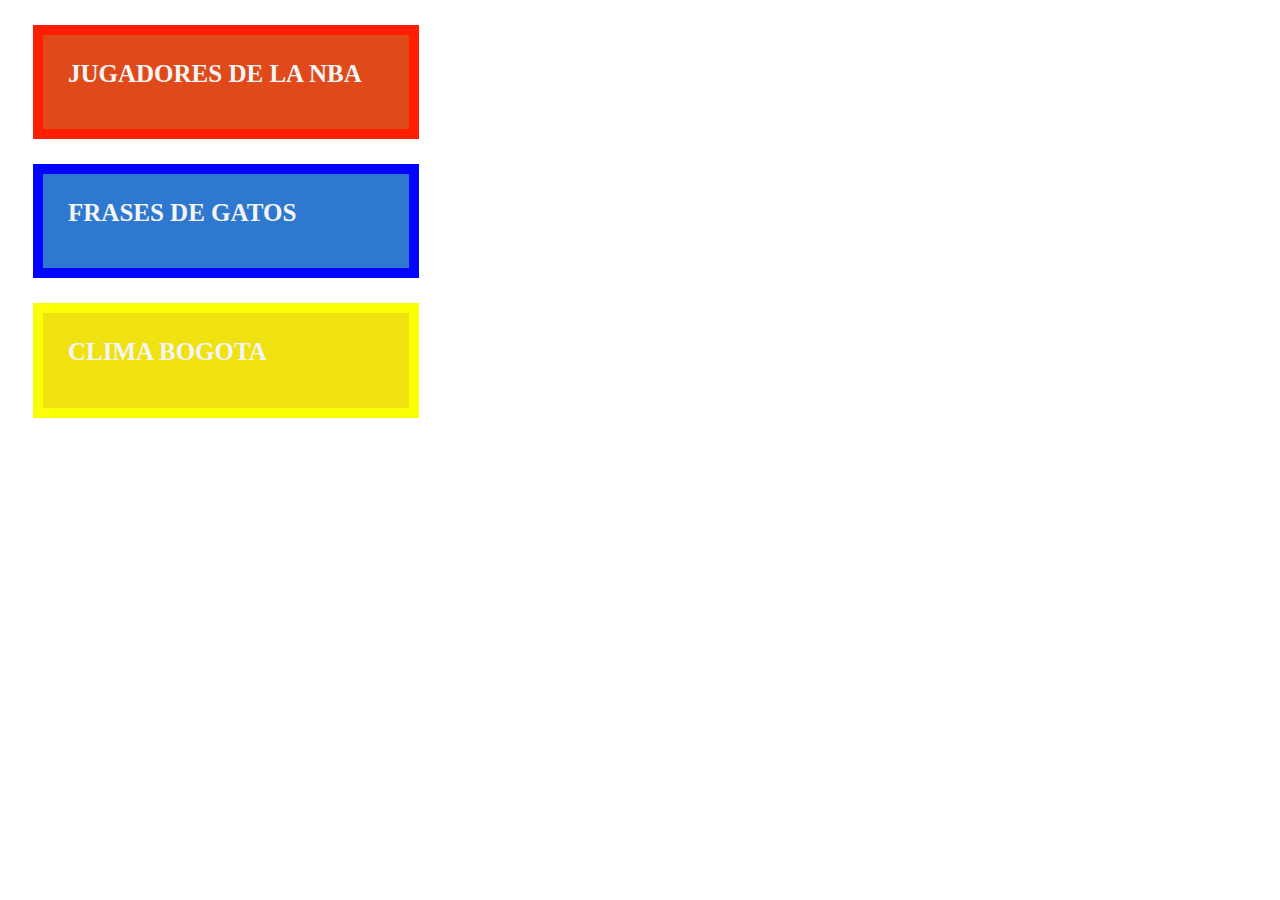
<file: index.html>
<html lang="en">
<head>
    <meta charset="UTF-8">
    <meta http-equiv="X-UA-Compatible" content="IE=edge">
    <meta name="viewport" content="width=device-width, initial-scale=1.0">
    <title>PROYECTO</title>
    <link rel="stylesheet" href="estilos.css">
</head>
<body>
    
        
        <a class="NBA" href="NBA.html">Jugadores de la NBA</a>

        <a class="gatos" href="gatos.html">Frases de gatos</a>
        
        <a class="clima" href="clima.html">Clima Bogota</a>
   
    
</body>
</html>
</file>
<file: estilos.css>
.NBA{
    border: 10px rgb(255, 30, 0) solid;
    font-size: 25px;
    margin: 25px;
    color: whitesmoke;
    text-decoration: none;
    font-weight: 700;
    display:  block;
    width: 25%;
    height: 5%;
    padding: 25px;
    text-transform: uppercase;
    background-color: rgb(224, 73, 26);  
}
.NBA:hover {
    background-color: transparent;
    border: 2px rgb(255, 0, 0) solid;
    color: rgb(226, 95, 55);
    border: 10px rgb(165, 3, 3) solid;
}      

.gatos {

    border: 10px rgb(0, 4, 255) solid;
    font-size: 25px;
    margin: 25px;
    color: whitesmoke;
    text-decoration: none;
    font-weight: 700;
    display: block;
    width: 25%;
    height: 5%;
    padding: 25px;
    text-transform: uppercase;
    background-color: rgb(46, 121, 207);      
}
.gatos:hover {
    background-color: transparent;
    border: 2px  rgb(29, 42, 155) solid;
    color:rgb(20, 86, 173);
    border: 10px rgb(20, 101, 252) solid;
}    

.clima {
    border: 10px rgb(251, 255, 3) solid;
    font-size: 25px;
    margin: 25px;
    color: whitesmoke;
    text-decoration: none;
    font-weight: 700;
    display: block;
    width: 25%;
    height: 5%;
    padding: 25px;
    text-transform: uppercase;
    background-color: rgb(240, 225, 17);
}
.clima:hover {
    background-color: transparent;
    border: 2px  rgb(238, 255, 0) solid;
    color:rgb(243, 229, 29);
    border: 10px rgb(253, 237, 11) solid ;
}
</file>
